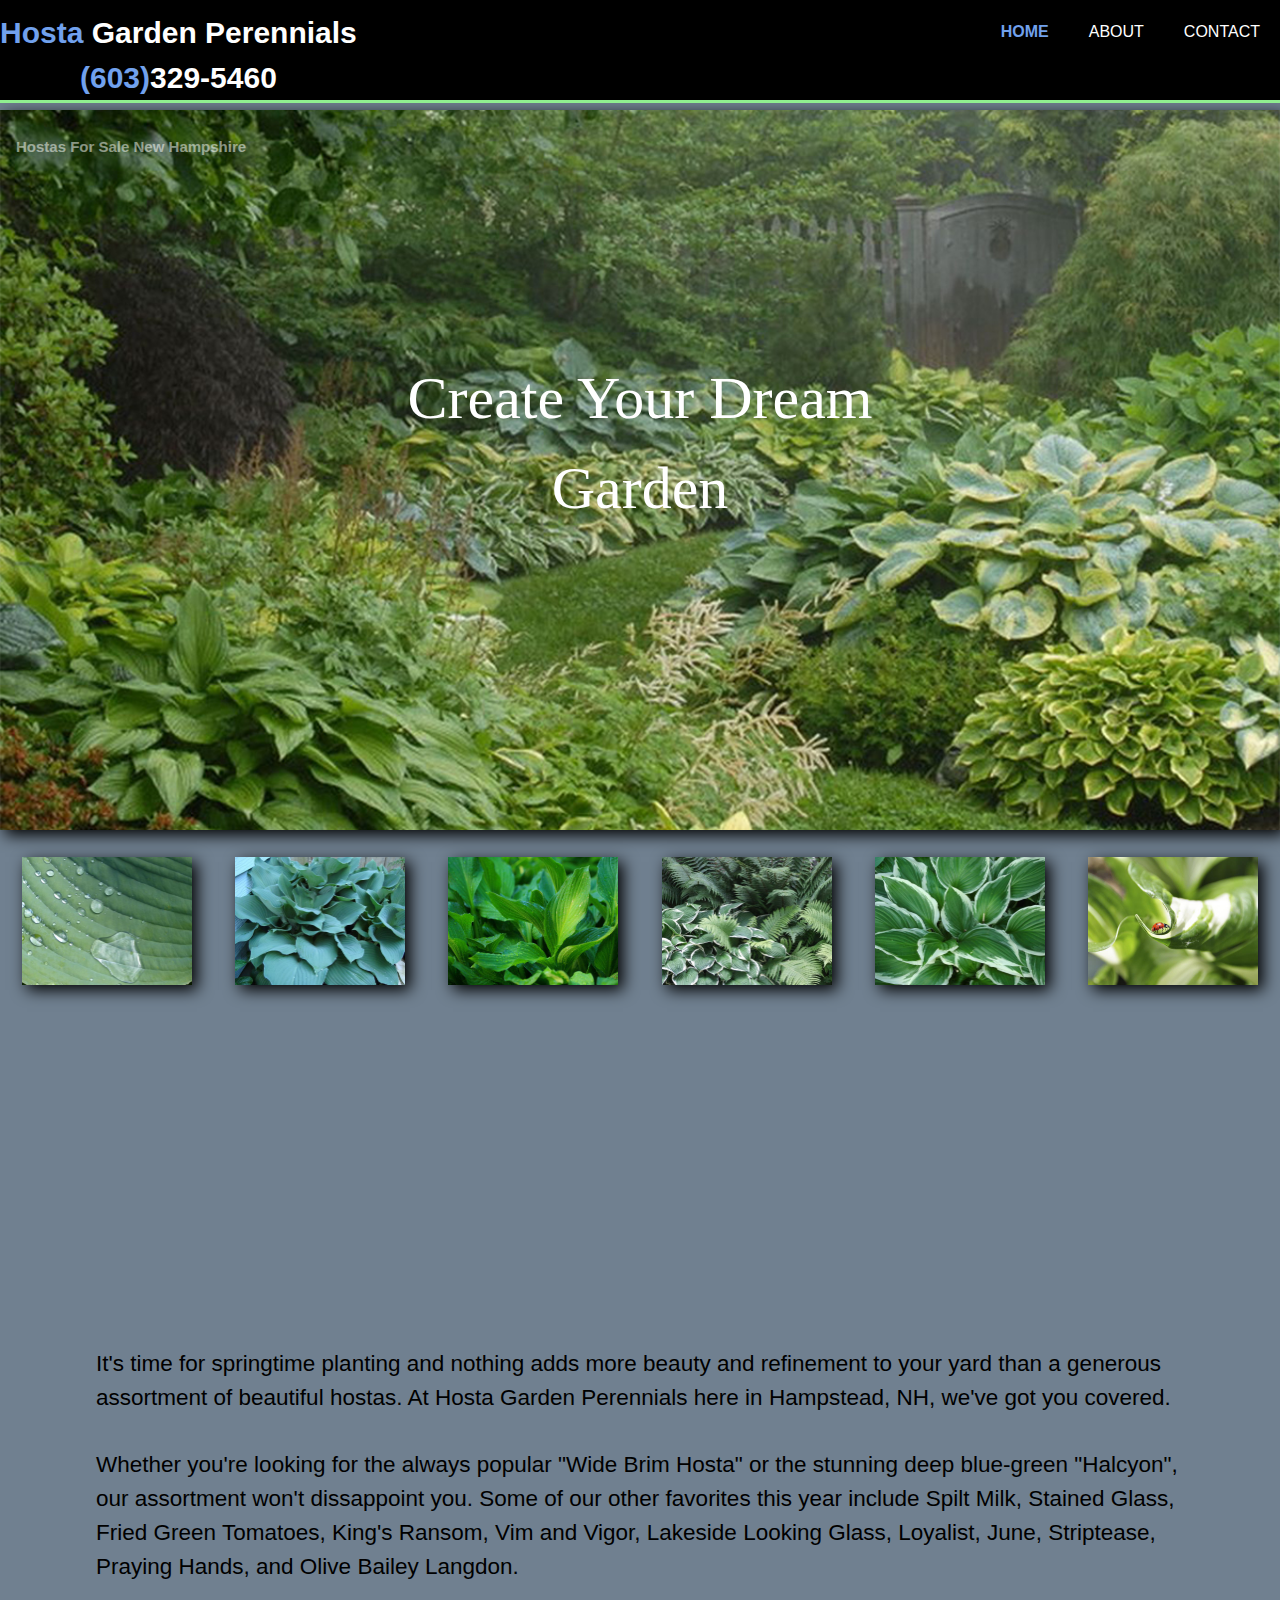
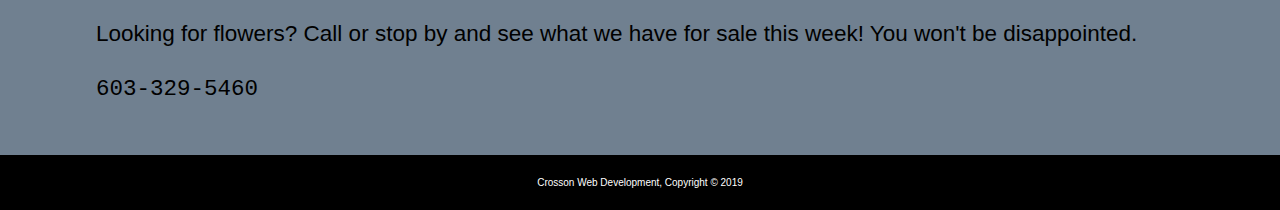
<file: index.html>
<!DOCTYPE html>
<html>
  <head>
    <meta charset="utf-8">
    <meta name="viewport" content="width=device-width">
    <meta name="description" content="hostas for sale New Hampshire (603)329-5460">
	  <meta name="keywords" content="hostas for sale New Hampshire (603)329-5460">
  	<meta name="author" content="Crosson Web Development">
    <title>Hostas for sale New Hampshire (603)329-5460</title>
    <link rel="stylesheet" href="style.css">
  </head>
  <body>
    <header>
      <div class="container">
        <div id="branding">
        <h2><span class="highlight">Hosta</span> Garden Perennials</h2>
        <h2><span class="highlight">(603)</span>329-5460</h2>
        </div>
        <nav>
          <ul>
            <li class="current"><a href="index.html">Home</a></li>
            <li><a href="about.html">About</a></li>
            <li><a href="contact.html">Contact</a></li>
          </ul>
        </nav>
      </div>

    </header>

    <div class="spacer"></div>

    <div class="container">
    <img src="img/hosta-garden.jpg" alt="Hosta Garden" style="width:100%;">
    <!--
    <div class="bottom-left">Bottom Left</div>
    <div class="top-right">Top Right</div>
    <div class="bottom-right">Bottom Right</div>

    -->
    <div class="centered">Create Your Dream Garden</div>
    <h1 class="top-left">Hostas For Sale New Hampshire</h1>
    </div>


    <div class="photo_gallery">
    <div class="box"><img src="img/hosta_image2.jpg" alt="hosta"></div>
    <div class="box"><img src="img/hosta_image7.jpg" alt="hosta"></div>
    <div class="box"><img src="img/hosta_image8.jpg" alt="hosta"></div>
    <div class="box"><img src="img/hosta_image9.jpg" alt="hosta"></div>
    <div class="box"><img src="img/hosta_image10.jpg" alt="hosta"></div>
    <div class="box"><img src="img/hosta_image11.jpg" alt="hosta"></div>
    </div>


    <div class="video">
    <iframe width="560" height="315" src="https://www.youtube.com/embed/oLGI8Db2zrE" frameborder="0" allow="accelerometer; autoplay; encrypted-media; gyroscope; picture-in-picture" allowfullscreen></iframe>
    </div>


    <div class="content">
    <p>
    It's time for springtime planting and nothing adds more beauty and refinement to your yard than a generous assortment of beautiful hostas.  At Hosta Garden Perennials here in Hampstead, NH, we've got you covered.  <br><br>Whether you're looking for the always popular "Wide Brim Hosta" or the stunning deep blue-green "Halcyon", our assortment won't dissappoint you.  Some of our other favorites this year include Spilt Milk, Stained Glass, Fried Green Tomatoes, King's Ransom, Vim and Vigor, Lakeside Looking Glass, Loyalist, June, Striptease, Praying Hands, and Olive Bailey Langdon.  <br><br>Looking for flowers?  Call or stop by and see what we have for sale this week!  You won't be disappointed.  <pre>603-329-5460</pre>
    </div>


    <footer>
    <p>Crosson Web Development, Copyright &copy; 2019</p>
    </footer>

  </body>
</html>
</file>
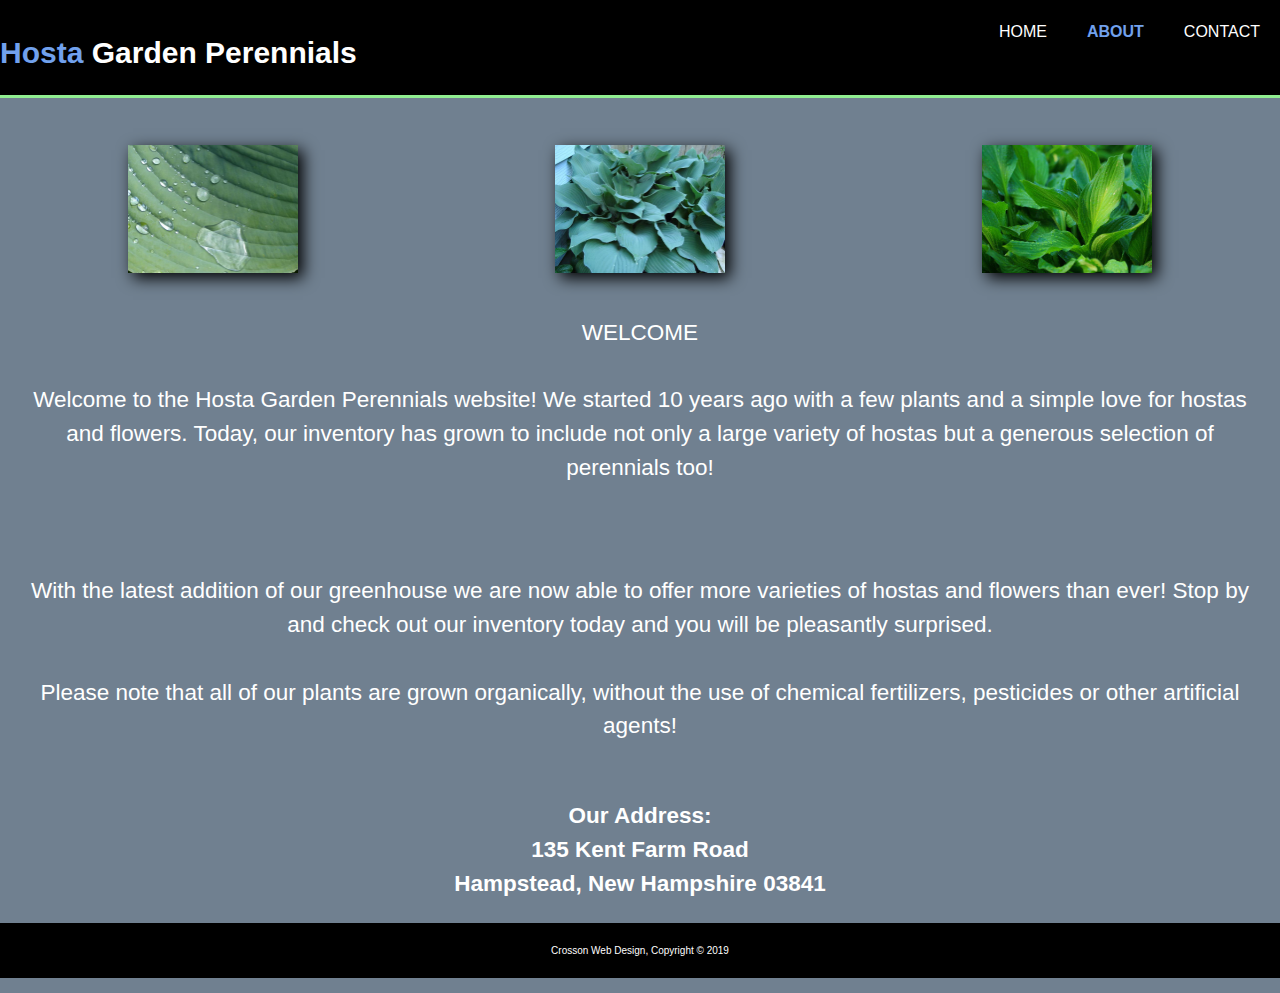
<file: about.html>
<!DOCTYPE html>
<html>
  <head>
    <meta charset="utf-8">
    <meta name="viewport" content="width=device-width">
    <meta name="description" content="hostas for sale New Hampshire (603)329-5460">
	  <meta name="keywords" content="NH Hostas, New Hampshire Hostas, Hampstead, New Hampshire">
  	<meta name="author" content="Crosson Web Development">
    <title> (603)329-5460</title>
    <link rel="stylesheet" href="./style.css">
  </head>
  <body>
    <header>
      <div class="container">
        <div id="branding">
          <h1><span class="highlight">Hosta</span> Garden Perennials</h1>
        </div>
        <nav>
          <ul>
            <li><a href="index.html">Home</a></li>
            <li class="current"><a href="about.html">About</a></li>
            <li><a href="contact.html">Contact</a></li>
          </ul>
        </nav>
      </div>
    </header>


    <div class="spacer1"></div>



    <div class="container">
    <div class="photo_gallery2">
    <div class="box"><img src="img/hosta_image2.jpg" alt="hosta"></div>
    <div class="box"><img src="img/hosta_image7.jpg" alt="hosta"></div>
    <div class="box"><img src="img/hosta_image8.jpg" alt="hosta"></div>
    <!--
    <div class="box"><img src="img/hosta_image9.jpg" alt="hosta"></div>
    <div class="box"><img src="img/hosta_image10.jpg" alt="hosta"></div>
    <div class="box"><img src="img/hosta_image11.jpg" alt="hosta"></div>
  -->
    </div>
  </div>

    <section id="main">
      <div class="container">
        <article id="main-col">

          <p>


          </p>

          <p class="dark">WELCOME </br></br><bold>Welcome</bold> to the Hosta Garden Perennials website!  We started 10 years ago with a few plants and a simple love for hostas and flowers.  Today, our inventory has grown to include not only a large variety of hostas but a generous selection of perennials too!</br></br>
          </p>
          <p class="dark"></br>With the latest addition of our greenhouse we are now able to offer more varieties of hostas and flowers than ever!  Stop by and check out our inventory today and you will be pleasantly surprised. </br> </br>Please note that all of our plants are grown organically, without the use of chemical fertilizers, pesticides or other artificial agents!</br></br>
          </p>
          <h3 class="dark">Our Address:</br> 135 Kent Farm Road </br> Hampstead, New Hampshire 03841
        </article>



    <footer>
      <p>Crosson Web Design, Copyright &copy; 2019</p>
    </footer>
  </body>
</html>
</file>
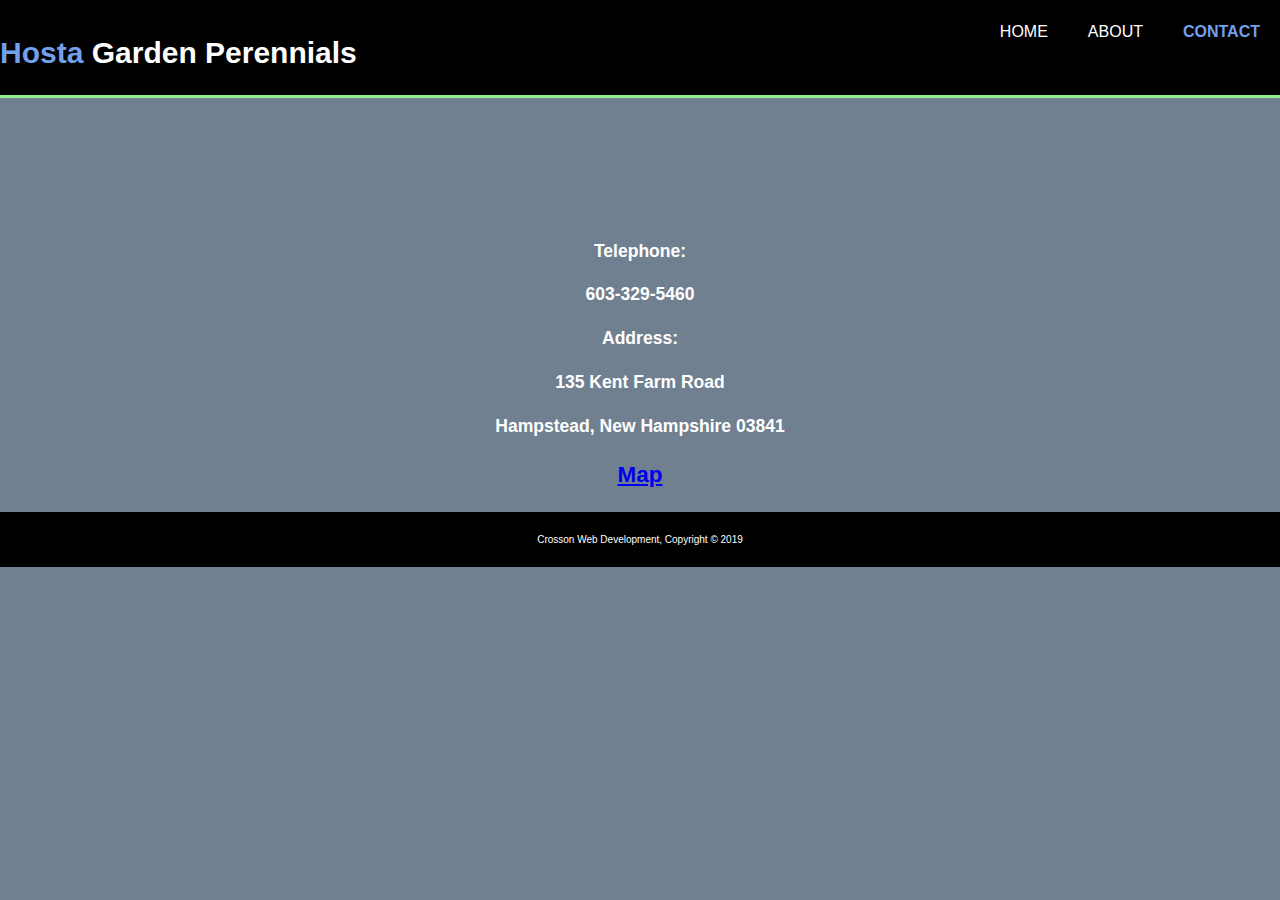
<file: contact.html>
<!DOCTYPE html>
<html>
  <head>
    <meta charset="utf-8">
    <meta name="viewport" content="width=device-width">
    <meta name="description" content="Hampstead, New Hampshire, NH Hostas" (603)329-5460">
	  <meta name="keywords" content="hostas for sale New Hampshire (603)329-5460">
  	<meta name="author" content="Crosson Web Development">
    <title>http://hostagardenperennials.com 135 Kent Farm Road Hampstead New Hampshire (603)329-5460</title>
    <link rel="stylesheet" href="./style.css">
  </head>
  <body>
    <header>
      <div class="container">
        <div id="branding">
          <h1><span class="highlight">Hosta</span> Garden Perennials</h1>
        </div>
        <nav>
          <ul>
            <li><a href="index.html">Home</a></li>
            <li><a href="about.html">About</a></li>
            <li class="current"><a href="contact.html">Contact</a></li>
          </ul>
        </nav>
      </div>
    </header>


<div class="spacer">
</div>
<div class="spacer"></div>

  <section id="main">
      <div class="container">
        <article id="main-col">

          <ul id="services">
            <li>
              <h3>Telephone:</h3>
              <p></p>
						  <h3>603-329-5460</h3>
              </li>
              <li>
              <h3>Address:</h3>
              <h3>135 Kent Farm Road</h3>
						  <h3>Hampstead, New Hampshire 03841</h3>
            </li>
            <li>
           <h2><a href="map.html">Map</a></h2>
           <p></p>
					 <p></p>
          </li>
        </ul>
      </article>

    <footer>
      <p>Crosson Web Development, Copyright &copy; 2019</p>
    </footer>
  </body>
</html>
</file>
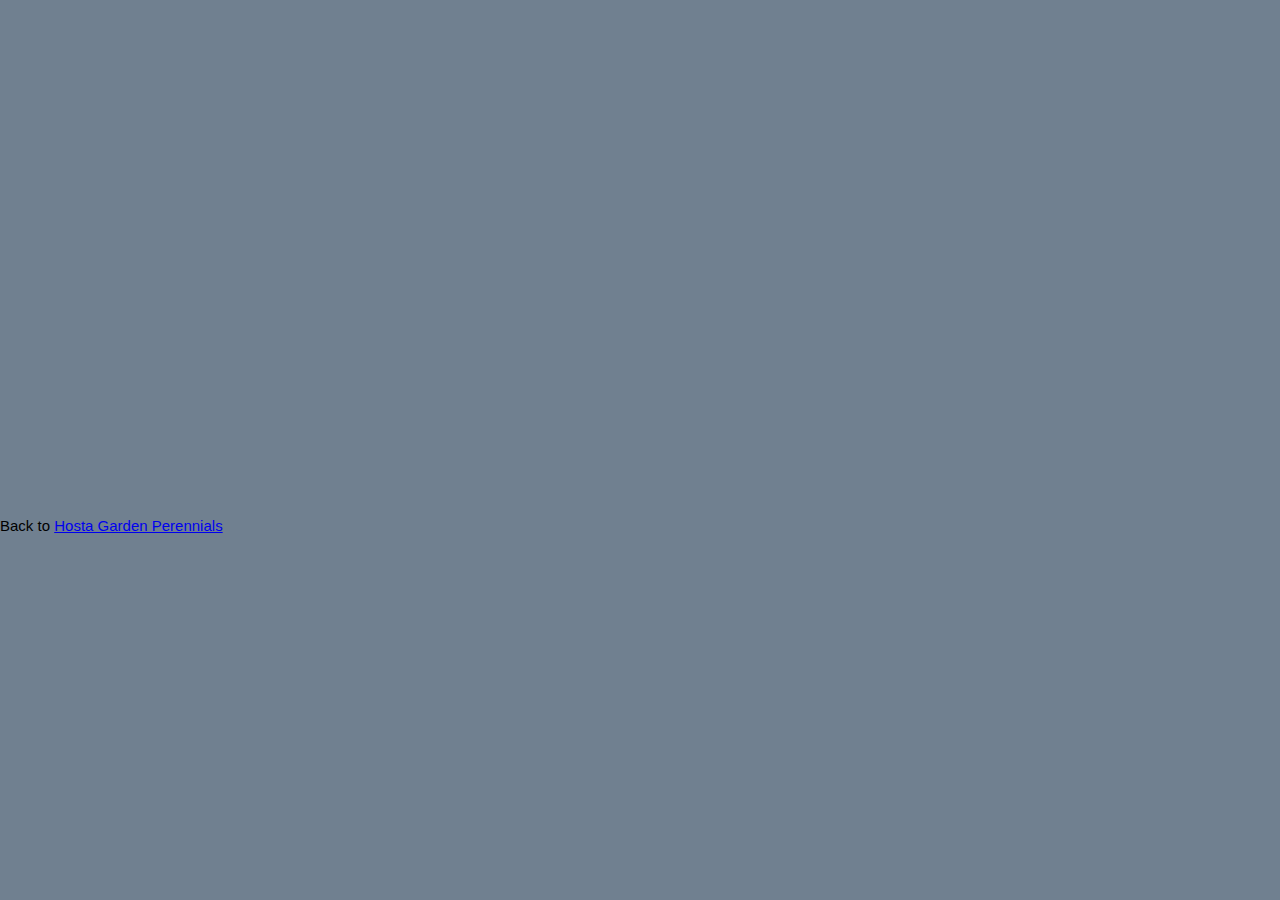
<file: map.html>
<!DOCTYPE html>
<html lang="en" dir="ltr">
  <head>
    <meta charset="utf-8">
    <meta name="viewport" content="width=device-width">
    <meta name="description" content="hostas for sale New Hampshire (603)329-5460">
	  <meta name="keywords" content="hostas for sale New Hampshire">
  	<meta name="author" content="Crosson Web Development">
    <title>Hostas for sale New Hampshire (603)329-5460</title>
    <link rel="stylesheet" href="style.css">
    <title>Map</title>
  </head>
  <body>




<!--
<div class="map-responsive">
  <iframe width="600" height="450" frameborder="0" style="border:0" src="https://www.google.com/maps/embed/v1/place?q=place_id:ChIJp0bEE1r_4okREtCxw48UZAs&key=AIzaSyDeEzEbnbhlY8ZTJ7q9qezw6NNGoDoLnBg" allowfullscreen></iframe>
</div>
-->
<div class="map-responsive"><div class="gmap_canvas"><iframe width="600" height="500" id="gmap_canvas" src="https://maps.google.com/maps?q=135%20kent%20farm%20road&t=&z=11&ie=UTF8&iwloc=&output=embed" frameborder="0" scrolling="no" marginheight="0" marginwidth="0"></iframe>Werbung: <a href="https://www.pureblack.de">pureblack.de</a></div><style>.mapouter{position:relative;text-align:right;height:500px;width:600px;}.gmap_canvas {overflow:hidden;background:none!important;height:500px;width:600px;}</style></div>










<div class ="return">
  <p>Back to <a href="index.html">Hosta Garden Perennials</a></p>
</div>










</body>
</html>
</file>
<file: style.css>
/*

body{
  font: 15px/1.5 Arial, Helvetica,sans-serif;
  padding:0;
  margin:0;
  background-color:#f4f4f4;
}

/* Global
.container{
  width:80%;
  margin:auto;
  overflow:hidden;
}

ul{
  margin:0;
  padding:0;
}

/* Header
header{
  background:#a7d9f2;
  color:#ffffff;
  padding-top: 10px;
  min-height: 50px;
  border-bottom:#8e8484 3px solid;
  position: fixed;
  width: 100%;
  z-index: 1;
}

header a{
  color:#ffffff;
  text-decoration:none;
  text-transform: uppercase;
  font-size: 16px
}

header li{
  float:left;
  display:inline;
  padding: 0 20px 0 20px;
}

header #branding{
  float:left;
}

header #branding h2{
  margin:0;
  font-size: 2em;
  }

header nav{
  float:right;
  margin-top:10px;
}

.button_1{
  height:38px;
  background:#71a1ed;
  border:0;
  padding-left: 20px;
  padding-right:20px;
  color:#ffffff;
}

.spacer{
  width: 100%;
  height: 130px;
}

.space{
  width: 100%;
  height: 10px;
}

.dark{
  padding:15px;
  background:#71a1ed;
  color:#ffffff;
  margin-top:10px;
  margin-bottom:10px;

}

header .highlight, header .current a{
  color:#71a1ed;
  font-weight:bold;
}

header a:hover{
  color:#706e6d;
  font-weight:bold;
}

/* Showcase
#showcase{
  min-height:500px;
  background:url("img/greenhouse-butterfly.jpeg") no-repeat 0 -300px;
  background-size:1280px 1000px;
  text-align:center;
  color:yellow;
  text-shadow:1px 1px #fcfcfc;
  padding-top: 100px;

}

#showcase h1{
  margin-top:50px;
  font-size:55px;
  margin-bottom:10px;
}

#showcase p{
  font-size:20px;
}

/* Newsletter
#newsletter{
  padding:15px;
  color:#ffffff;
  background:#a7d9f2;
  border-top:#8e8484 3px solid;
}

#newsletter h1{
  float:left;

}

h2 a{
  font-size: 30px;
}
.map-responsive{
    overflow:hidden;
    padding-top: 80%

    position:relative;
    height:0;
}
.map-responsive iframe{
    left:0;
    top:0;
    height:80% !important;
    width:100% !important;
    position:absolute;
}



.image-gallery{
  display: flex;
  height: 550px;
  width: 500px;


}

.single-image{
  height: 50px;
  width:50px;
}



.flex-container {
  background-color:#a7d9f2;
  height: 150px;
  width: 100%;
  display: flex;
  justify-content: space-around;



}

.qbox {
  background-color: #a7d9f2;
  height: 100px;
  width: 150px;
  margin-top: 15px;

}

img {
  max-width: 100%;
  max-height: 100%;
}

.video{

    display:inline-flex;
    position:relative;
    width: 100%;
    padding-bottom: 56.25%;
    height: 0;


  }
  .video iframe{
    position: absolute;
    top:0;
    left: 0;
    width: 100%;
    height: 100%;

  }


.return{
  margin-top: 600px;
  font-size: 1.1rem;
  text-align: center;
}

.return a{
  background-color: #71a1ed;
  color: white;
  padding: 1em 1em;
  text-decoration: underline;
  text-transform: uppercase;
  border-radius: 20px;

}

.return a:hover{
  background-color:#706e6d;
  font-weight: bold;
}







/*

      height: 315px; /* think about making these max-width instead - might give you some more responsiveness

      position: relative; /* positions out of the flow, but according to the nearest parent
      top: 0; right: 0;
      bottom: 0; left: 0;
      margin: auto;


}
*/

/*
  align-content: center;
  width:80%;
  margin:auto;
  overflow:hidden;

}
*/






/*
#newsletter form {
  float:right;
  margin-top:15px;
}

#newsletter input[type="email"]{
  padding:4px;
  height:20px;
  width:250px;
}


/* Boxes
#boxes{
  margin-top:20px;


}

#boxes .box{
  float:left;
  text-align: center;
  width:30%;
  padding:10px;
}

#boxes .box img{

  width:90px;

}

img {
  vertical-align: top;
}
/* Sidebar
aside#sidebar{
  float:right;
  width:30%;
  margin-top:149px;
}

aside#sidebar .quote input, aside#sidebar .quote textarea{

  width:90%;
  padding:5px;
}

/* Main-col
article#main-col{


  float:left;
  width:65%;
}

/* Services
ul#services li{
  list-style: none;
  padding:20px;
  border: #cccccc solid 1px;
  margin-bottom:5px;
  background:#e6e6e6;


}

footer{
  padding:10px;
  margin-top:20px;
  color:#ffffff;
  background-color:#71a1ed;
  text-align: center;
  font-size: 10px;

}

/* Media Queries
@media(max-width: 768px){
  header #branding,
  header nav,
  header nav li,
  #newsletter h1,
  #newsletter form,

  #boxes .box, .qbox,
  .flex-container qbox img,
  article#main-col,
  .image-gallery,
  .image-gallery div,
  .single-image,
  aside#sidebar{
    float:none;
    text-align:center;
    width:100%;

  }

  header{
    padding-bottom:20px;
  }

  #main{
    background:url(img/hosta-garden.jpg);



  }

  #showcase h1{
    margin-top:40px;
  }

  #newsletter button, .quote button{
    display:block;
    width:100%;
  }

  #newsletter form input[type="email"], .quote input, .quote textarea{
    width:100%;
    margin-bottom:5px;

  }

  .spacer{
  height:63px;

  }

  /* Container holding the image and the text
  .container {
    position:relative;
    text-align: center;
    color: white;
    margin-bottom: 15px;



  }

  /* Bottom left text
  .bottom-left {
    position: absolute;
    bottom: 8px;
    left: 16px;
  }

  /* Top left text
  .top-left {
    position: absolute;
    top: 16px;
    left: 16px;
    font-size: 1em;
    font-family: Arial;
    opacity: 0.5;
  }

  /* Top right text *
  .top-right {
    position: absolute;
    top: 8px;
    right: 16px;
  }

  /* Bottom right text *
  .bottom-right {
    position: absolute;
    bottom: 8px;
    right: 16px;
  }

  /* Centered text *
  .centered {
    font-family: cursive;
    font-size:2.5em;
    position: absolute;
    top: 50%;
    left: 50%;
    transform: translate(-50%, -50%);
    padding-bottom: 60px;
  }



  .content{

    background:slategray;
    position:relative;
    margin:0 auto;
    width:85%;
    padding:5px;
    font-family:Helvetica;
    font-size:1.5em;
  }


  .photo_gallery{
    display:flex;

    width:100%;
    justify-content:space-around;
    align-items: center;
    flex-wrap:wrap;
    background-color:slategray;


  }

  .box{
    height:128px;
    width:170px;
    background-color:seagreen;
    justify-content: space-between;
    margin:5px;

    margin-bottom:20px;


  }

  img{
    height: 100%;
    width: 100%;
    box-shadow: 5px 5px 15px black;
  }


  .image-header{
    font-size:1em;
  }


  .video{

    display:flex;
    justify-content: center;
    align-items: center;


  }
*/
  footer{
    padding:10px;
    margin-top:20px;
    color:#ffffff;
    background-color:black;
    text-align: center;
    font-size: 10px;

  }

/*
  @media screen and (min-width: 601px) {
    .centered {
      font-size:60px;
    }
  }

  @media screen and (max-width: 600px){
    .video {

    }
  }

*/


body{
  font: 15px/1.5 Arial, Helvetica,sans-serif;
  padding:0;
  margin:0;
  background-color:slategray;

}

ul{
  margin:0;
  padding:0;
}

/* Header **/
header{
  background:black;
  color:#ffffff;
  padding-top: 10px;
  min-height: 50px;
  border-bottom:lightgreen 3px solid;
  position:fixed;
  z-index:99;
  width: 100%;


}

header a{
  color:#ffffff;
  text-decoration:none;
  text-transform: uppercase;
  font-size: 16px
}

header li{
  float:left;
  display:inline;
  padding: 0 20px 0 20px;
}

header #branding{
  float:left;
}

header #branding h2{
  margin:0;
  font-size: 2em;
  }

header nav{
  float:right;
  margin-top:10px;
}

.button_1{
  height:38px;
  background:#71a1ed;
  border:0;
  padding-left: 20px;
  padding-right:20px;
  color:#ffffff;
}

header .highlight, header .current a{
  color:#71a1ed;
  font-weight:bold;
}

header a:hover{
  color:lightgreen;
  font-weight:bold;
}


.spacer{
height:110px;

}

.spacer1{
height:140px;

}



.dark{
  font-size:1.5em;
  padding-left:20px;
  padding-right:20px;
}




/* Container holding the image and the text */
.container {
  position:relative;
  text-align: center;
  color: white;
  margin-bottom: 15px;


}



/* Bottom left text */
.bottom-left {
  position: absolute;
  bottom: 8px;
  left: 16px;
}

/* Top left text */
.top-left {
  position: absolute;
  top: 16px;
  left: 16px;
  font-size: 1em;
  font-family: Arial;
  opacity: 0.5;
}

/* Top right text */
.top-right {
  position: absolute;
  top: 8px;
  right: 16px;
}

/* Bottom right text */
.bottom-right {
  position: absolute;
  bottom: 8px;
  right: 16px;
}

/* Centered text */
.centered {
  font-family: cursive;
  font-size:2.5em;
  position: absolute;
  top: 50%;
  left: 50%;
  transform: translate(-50%, -50%);
  padding-bottom: 60px;
}



.content{

  background:slategray;
  position:relative;
  margin:0 auto;
  width:85%;
  padding:5px;
  font-family:Helvetica;
  font-size:1.5em;
}


.photo_gallery{
  display:flex;
  width:100%;
  justify-content:space-around;
  align-items: center;
  flex-wrap:wrap;
  background-color:slategray;


}



.photo_gallery2{
  display:flex;
  width:100%;
  justify-content:space-around;
  align-items: center;
  flex-wrap:wrap;
  background-color:slategray;
}




.box{
  height:128px;
  width:170px;
  background-color:seagreen;
  justify-content: space-between;
  margin:5px;

  margin-bottom:20px;


}

img{
  height: 100%;
  width: 100%;
  box-shadow: 5px 5px 15px black;
}


.image-header{
  font-size:1em;
}


.video{

  display:flex;
  justify-content: center;
  align-items: center;


}

footer{
  padding:10px;
  margin-top:20px;
  color:#ffffff;
  background-color:black;
  text-align: center;
  font-size: 10px;

}


@media screen and (min-width: 601px) {
  .centered {
    font-size:60px;
  }
}

@media screen and (max-width: 600px){
  .video {

  }
}
</file>
